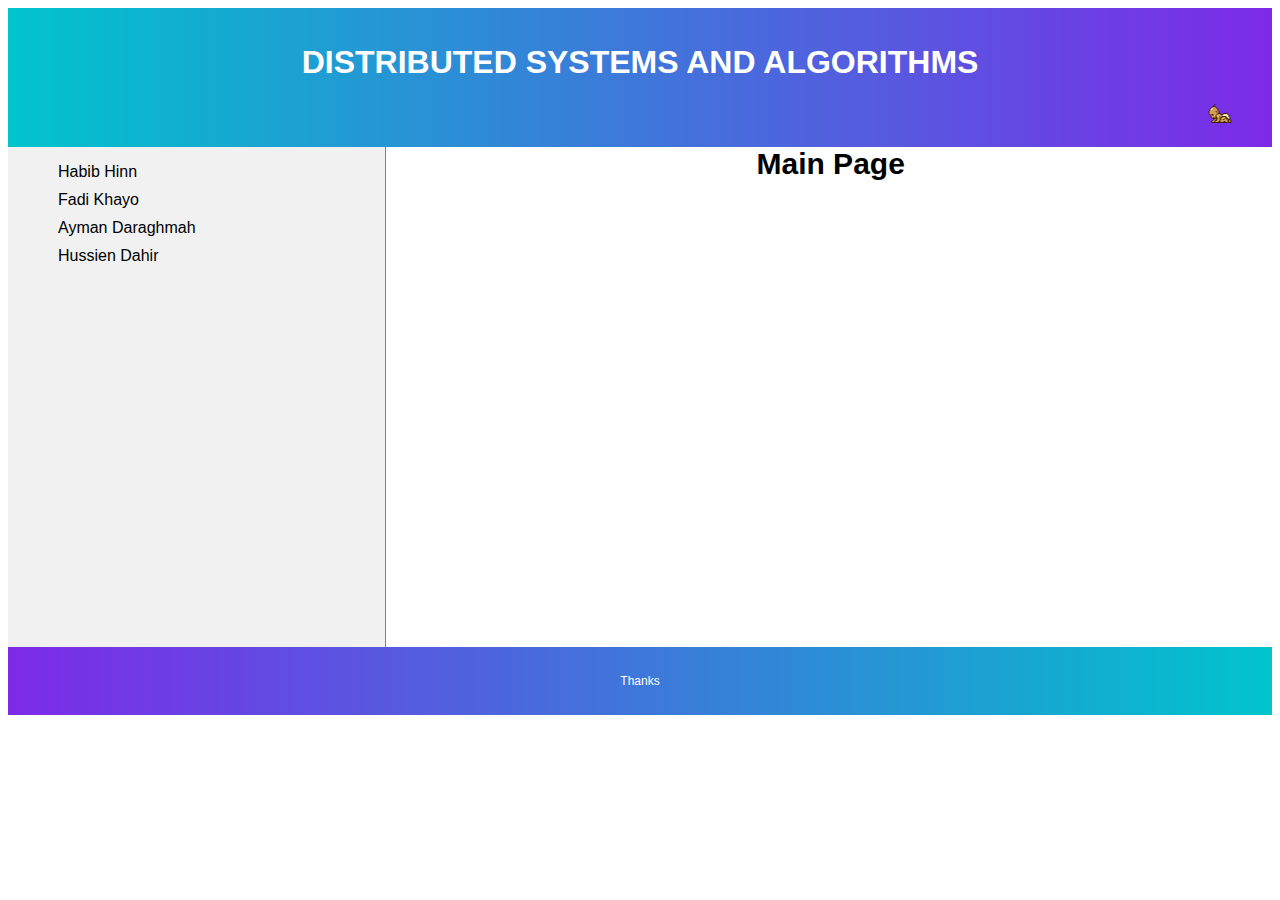
<file: data/index.html>
<!DOCTYPE html>
<html>
<head>
    <meta name="viewport" content="width=device-width, initial-scale=1.0">
    <link rel="stylesheet" type="text/css" href="styles.css">
    <script src="main.js"></script>

</head>
<body>

<div class="header" style="text-align: center">
    <h1>DISTRIBUTED SYSTEMS AND ALGORITHMS</h1>
    <marquee direction=left><img src="./assets/baby.gif"></marquee>
</div>

<div class="main-container">

    <div class="authors-list">
        <ul>
            <li onclick="openLink(event, 'habib')">Habib Hinn</li>
            <li onclick="openLink(event, 'fadi')">Fadi Khayo</li>
            <li onclick="openLink(event, 'ayman')">Ayman Daraghmah</li>
            <li onclick="openLink(event, 'hussien')">Hussien Dahir</li>
        </ul>
    </div>

    <div class="author-info-container">
        <div style="height: 30px;text-align: center;font-size: 30px;"><strong>Main Page</strong></div>
        <div class="view-container">


            <div id="habib" class="flip-container author">

                <div class="flipper">
                    <div class="front">
                        <img src="./assets/habibHinn.jpg" alt="Habib Hinn" class="image-view">
                    </div>
                    <div class="back">
                        Description
                    </div>
                </div>
            </div>

            <div id="hussien" class="flip-container author">

                <div class="flipper">
                    <div class="front">
                        <img src="./assets/hussien.jpg" alt="Hussien Dahir" class="image-view">
                    </div>
                    <div class="back">
                        Description
                    </div>
                </div>
            </div>

            <div id="ayman" class="flip-container author">

                <div class="flipper">
                    <div class="front">
                        <img src="./assets/ayman.jpg" alt="Ayman Daraghmah" class="image-view">
                    </div>
                    <div class="back">
                        Description
                    </div>
                </div>
            </div>

            <div id="fadi" class="flip-container author">

                <div class="flipper">
                    <div class="front">
                        <img src="./assets/fadi.jpg" alt="Fadi Khayo" class="image-view">
                    </div>
                    <div class="back">
                        Description
                    </div>
                </div>
            </div>



        </div>
    </div>

</div>

<div class="footer">
    <p>Thanks</p>

</div>

</body>
</html>
</file>
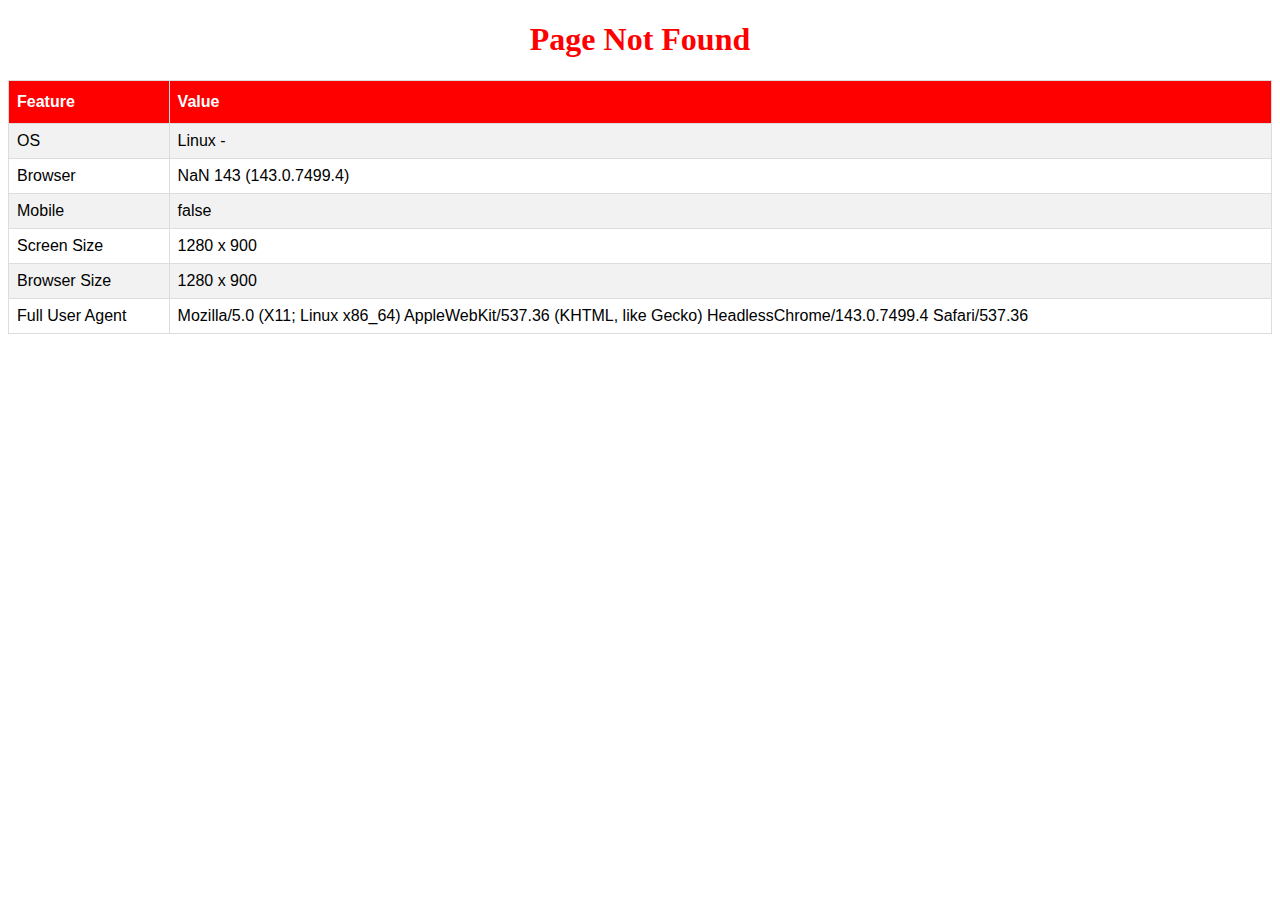
<file: data/404Error.html>
<!DOCTYPE html>
<html lang="en">
<head>
    <title>Page Not Found</title>
    <script>
        function getInfo() {
            {
                var unknown = '-';

                // screen
                var screenSize = '';
                if (screen.width) {
                    width = (screen.width) ? screen.width : '';
                    height = (screen.height) ? screen.height : '';
                    screenSize += '' + width + " x " + height;
                }

                // browser
                var nVer = navigator.appVersion;
                var nAgt = navigator.userAgent;
                var browser = navigator.appName;
                var version = '' + parseFloat(navigator.appVersion);
                var majorVersion = parseInt(navigator.appVersion, 10);
                var nameOffset, verOffset, ix;

                // Opera
                if ((verOffset = nAgt.indexOf('Opera')) != -1) {
                    browser = 'Opera';
                    version = nAgt.substring(verOffset + 6);
                    if ((verOffset = nAgt.indexOf('Version')) != -1) {
                        version = nAgt.substring(verOffset + 8);
                    }
                }
                // Opera Next
                if ((verOffset = nAgt.indexOf('OPR')) != -1) {
                    browser = 'Opera';
                    version = nAgt.substring(verOffset + 4);
                }
                // Edge
                else if ((verOffset = nAgt.indexOf('Edge')) != -1) {
                    browser = 'Microsoft Edge';
                    version = nAgt.substring(verOffset + 5);
                }
                // MSIE
                else if ((verOffset = nAgt.indexOf('MSIE')) != -1) {
                    browser = 'Microsoft Internet Explorer';
                    version = nAgt.substring(verOffset + 5);
                }
                // Chrome
                else if ((verOffset = nAgt.indexOf('Chrome')) != -1) {
                    browser = 'Chrome';
                    version = nAgt.substring(verOffset + 7);
                }
                // Safari
                else if ((verOffset = nAgt.indexOf('Safari')) != -1) {
                    browser = 'Safari';
                    version = nAgt.substring(verOffset + 7);
                    if ((verOffset = nAgt.indexOf('Version')) != -1) {
                        version = nAgt.substring(verOffset + 8);
                    }
                }
                // Firefox
                else if ((verOffset = nAgt.indexOf('Firefox')) != -1) {
                    browser = 'Firefox';
                    version = nAgt.substring(verOffset + 8);
                }
                // MSIE 11+
                else if (nAgt.indexOf('Trident/') != -1) {
                    browser = 'Microsoft Internet Explorer';
                    version = nAgt.substring(nAgt.indexOf('rv:') + 3);
                }
                // Other browsers
                else if ((nameOffset = nAgt.lastIndexOf(' ') + 1) < (verOffset = nAgt.lastIndexOf('/'))) {
                    browser = nAgt.substring(nameOffset, verOffset);
                    version = nAgt.substring(verOffset + 1);
                    if (browser.toLowerCase() == browser.toUpperCase()) {
                        browser = navigator.appName;
                    }
                }
                // trim the version string
                if ((ix = version.indexOf(';')) != -1) version = version.substring(0, ix);
                if ((ix = version.indexOf(' ')) != -1) version = version.substring(0, ix);
                if ((ix = version.indexOf(')')) != -1) version = version.substring(0, ix);

                majorVersion = parseInt('' + version, 10);
                if (isNaN(majorVersion)) {
                    version = '' + parseFloat(navigator.appVersion);
                    majorVersion = parseInt(navigator.appVersion, 10);
                }

                // mobile version
                var mobile = /Mobile|mini|Fennec|Android|iP(ad|od|hone)/.test(nVer);

                // system
                var os = unknown;
                var clientStrings = [
                    {s: 'Windows 10', r: /(Windows 10.0|Windows NT 10.0)/},
                    {s: 'Windows 8.1', r: /(Windows 8.1|Windows NT 6.3)/},
                    {s: 'Windows 8', r: /(Windows 8|Windows NT 6.2)/},
                    {s: 'Windows 7', r: /(Windows 7|Windows NT 6.1)/},
                    {s: 'Windows Vista', r: /Windows NT 6.0/},
                    {s: 'Windows Server 2003', r: /Windows NT 5.2/},
                    {s: 'Windows XP', r: /(Windows NT 5.1|Windows XP)/},
                    {s: 'Windows 2000', r: /(Windows NT 5.0|Windows 2000)/},
                    {s: 'Windows ME', r: /(Win 9x 4.90|Windows ME)/},
                    {s: 'Windows 98', r: /(Windows 98|Win98)/},
                    {s: 'Windows 95', r: /(Windows 95|Win95|Windows_95)/},
                    {s: 'Windows NT 4.0', r: /(Windows NT 4.0|WinNT4.0|WinNT|Windows NT)/},
                    {s: 'Windows CE', r: /Windows CE/},
                    {s: 'Windows 3.11', r: /Win16/},
                    {s: 'Android', r: /Android/},
                    {s: 'Open BSD', r: /OpenBSD/},
                    {s: 'Sun OS', r: /SunOS/},
                    {s: 'Linux', r: /(Linux|X11)/},
                    {s: 'iOS', r: /(iPhone|iPad|iPod)/},
                    {s: 'Mac OS X', r: /Mac OS X/},
                    {s: 'Mac OS', r: /(MacPPC|MacIntel|Mac_PowerPC|Macintosh)/},
                    {s: 'QNX', r: /QNX/},
                    {s: 'UNIX', r: /UNIX/},
                    {s: 'BeOS', r: /BeOS/},
                    {s: 'OS/2', r: /OS\/2/},
                    {s: 'Search Bot', r: /(nuhk|Googlebot|Yammybot|Openbot|Slurp|MSNBot|Ask Jeeves\/Teoma|ia_archiver)/}
                ];
                for (var id in clientStrings) {
                    var cs = clientStrings[id];
                    if (cs.r.test(nAgt)) {
                        os = cs.s;
                        break;
                    }
                }

                var osVersion = unknown;

                if (/Windows/.test(os)) {
                    osVersion = /Windows (.*)/.exec(os)[1];
                    os = 'Windows';
                }

                switch (os) {
                    case 'Mac OS X':
                        osVersion = /Mac OS X (10[\.\_\d]+)/.exec(nAgt)[1];
                        break;

                    case 'Android':
                        osVersion = /Android ([\.\_\d]+)/.exec(nAgt)[1];
                        break;

                    case 'iOS':
                        osVersion = /OS (\d+)_(\d+)_?(\d+)?/.exec(nVer);
                        osVersion = osVersion[1] + '.' + osVersion[2] + '.' + (osVersion[3] | 0);
                        break;
                }


            }

            return {
                screen: screenSize,
                browser: browser,
                browserVersion: version,
                browserMajorVersion: majorVersion,
                mobile: mobile,
                os: os,
                osVersion: osVersion
            };
        }

        function FillTable() {
            jscd = getInfo();
            document.getElementById('os').innerText = jscd.os + ' ' + jscd.osVersion;
            document.getElementById('browser').innerText = +jscd.browser + ' ' + jscd.browserMajorVersion + ' (' + jscd.browserVersion + ')';
            document.getElementById('mobile').innerText = jscd.mobile;
            document.getElementById('screenSize').innerText = jscd.screen;
            document.getElementById('agent').innerText = navigator.userAgent;
            document.getElementById('browserSize').innerText =  window.innerWidth + ' x ' + window.innerHeight;
        }

        setTimeout(FillTable,500);


    </script>
    <style>
        table {
            font-family: "Trebuchet MS", Arial, Helvetica, sans-serif;
            border-collapse: collapse;
            width: 100%;
        }

        td, th {
            border: 1px solid #ddd;
            padding: 8px;
        }

        tr:nth-child(even) {
            background-color: #f2f2f2;
        }

        tr:hover {
            background-color: #ddd;
        }

        th {
            padding-top: 12px;
            padding-bottom: 12px;
            text-align: left;
            background-color: red;
            color: white;
        }
    </style>
</head>
<body onresize="FillTable()">
<div>
    <h1 style="color: red;text-align: center">Page Not Found</h1>
    <table>
        <tr>
            <th>Feature</th>
            <th>Value</th>
        </tr>
        <tr>
            <td>OS</td>
            <td id="os"></td>
        </tr>
        <tr>
            <td>Browser</td>
            <td id="browser"></td>
        </tr>
        <tr>
            <td>Mobile</td>
            <td id="mobile"></td>
        </tr>
        <tr>
            <td>Screen Size</td>
            <td id="screenSize"></td>
        </tr>
        <tr>
            <td>Browser Size</td>
            <td id="browserSize"></td>
        </tr>
        <tr>
            <td>Full User Agent</td>
            <td id="agent"></td>
        </tr>

    </table>

</div>

</body>
</html>
</file>
<file: data/styles.css>
* {
    box-sizing: border-box;
}

html {
    font-family: "Lucida Sans", sans-serif;
}

ul {
    list-style-type: none;
}

/*-webkit- (Chrome, Safari, newer versions of Opera, almost all iOS browsers (including Firefox for iOS); basically, any WebKit based browser)*/
/*-moz- (Firefox)*/
/*-o- (Old, pre-WebKit, versions of Opera)*/
.header {
    background: #00C4CC;
    background: linear-gradient(90deg, #00C4CC 0%, #7D2AE8 100%);
    color: #ffffff;
    padding: 15px;
}

.footer {
    background: #00C4CC;
    background: linear-gradient(-90deg, #00C4CC 0%, #7D2AE8 100%);
    color: #ffffff;
    text-align: center;
    font-size: 12px;
    padding: 15px;
}

.main-container {
    display: flex;
    min-height: 500px;

}

.authors-list {
    width: 30%;
    border-right: 1px solid grey;
    margin-right: 3px;
    background-color: #f1f1f1;
}

.authors-list li {
    cursor: pointer;
    margin: 10px;
    height: 18px;
    overflow: hidden;

}

.authors-list li:hover {
    transform: scale(1.1);
}

.author-info-container {
    width: 70%;
    position: relative;
}

/* #container {
     width: 100%;
     height: 200px;
     margin: 20px;
     position: relative;
     background: yellow;
 }

 #animate {
     width: 50px;
     height: 50px;
     left: 175px;
     position: absolute;
     background-color: red;
 }*/

/*
 animation-name: moving-image;
    animation-duration: 4s;
    animation-delay: 2s;
    */

/*@keyframes moving-image {
    0% {
        left: 0;
        top: 0;
    }
    25% {
        left: 200px;
        top: 0;
    }
    50% {
        left: 200px;
        top: 200px;
    }
    75% {
        left: 0;
        top: 200px;
    }
    100% {
        left: 0;
        top: 0;
    }
}*/

.author {
    display: none;
    opacity: 0;
}

.view-container {
    display: flex;
    /* height: max-content; */
    width: 100%;
    justify-content: center;
    align-items: center;
    /*height: calc(100% - 30px);*/
    min-height: 400px;
    perspective: 1000px;
}

.flip-container {
    -webkit-perspective: 1000px;
    -moz-perspective: 1000px;
    -o-perspective: 1000px;
    perspective: 1000px;
    box-shadow: 5px 5px 20px 0 grey;
}

.flip-container:hover .flipper {
    -webkit-transform: rotateY(180deg);
    -moz-transform: rotateY(180deg);
    -o-transform: rotateY(180deg);
    transform: rotateY(180deg);
}

.flip-container, .front, .back, .image-view {
    width: 250px;
    height: 300px;
    object-fit: cover;
}

.flipper {
    /*Support for different browsers*/
    -webkit-transition: 1s;
    -moz-transition: 1s;
    -o-transition: 1s;
    transition: 1s;

    -webkit-transform-style: preserve-3d;
    -moz-transform-style: preserve-3d;
    -o-transform-style: preserve-3d;
    transform-style: preserve-3d;
    position: relative;
}

.front, .back {
    -webkit-backface-visibility: hidden;
    -moz-backface-visibility: hidden;
    -o-backface-visibility: hidden;
    backface-visibility: hidden;
    position: absolute;
    top: 0;
    left: 0;
}

.front {
    z-index: 2;
}

.back {
    -webkit-transform: rotateY(180deg);
    -moz-transform: rotateY(180deg);
    -o-transform: rotateY(180deg);
    transform: rotateY(180deg);
    background: #f8f8f8;
}

@media only screen and (max-width: 768px) {
    h1 {
        font-size: 90%;
    }

    .main-container {
        display: block;
    }

    .main-container ul {
        display: inline-flex;
        width: 100%;
        margin: 0;
        padding: 0;
    }

    .authors-list {
        width: 100%;
        text-align: center;
        border: 0;
    }

    .authors-list li {
        cursor: pointer;
        margin: 1px;
        width: 25%;
    }

    .authors-list li:hover {
        background-color: black;
        color: white;
    }

    .author-info-container {
        width: 100%;
        text-align: center;
        height: 100%;
        min-height: 400px;
        display: block;
        position: relative;
    }
}
</file>
